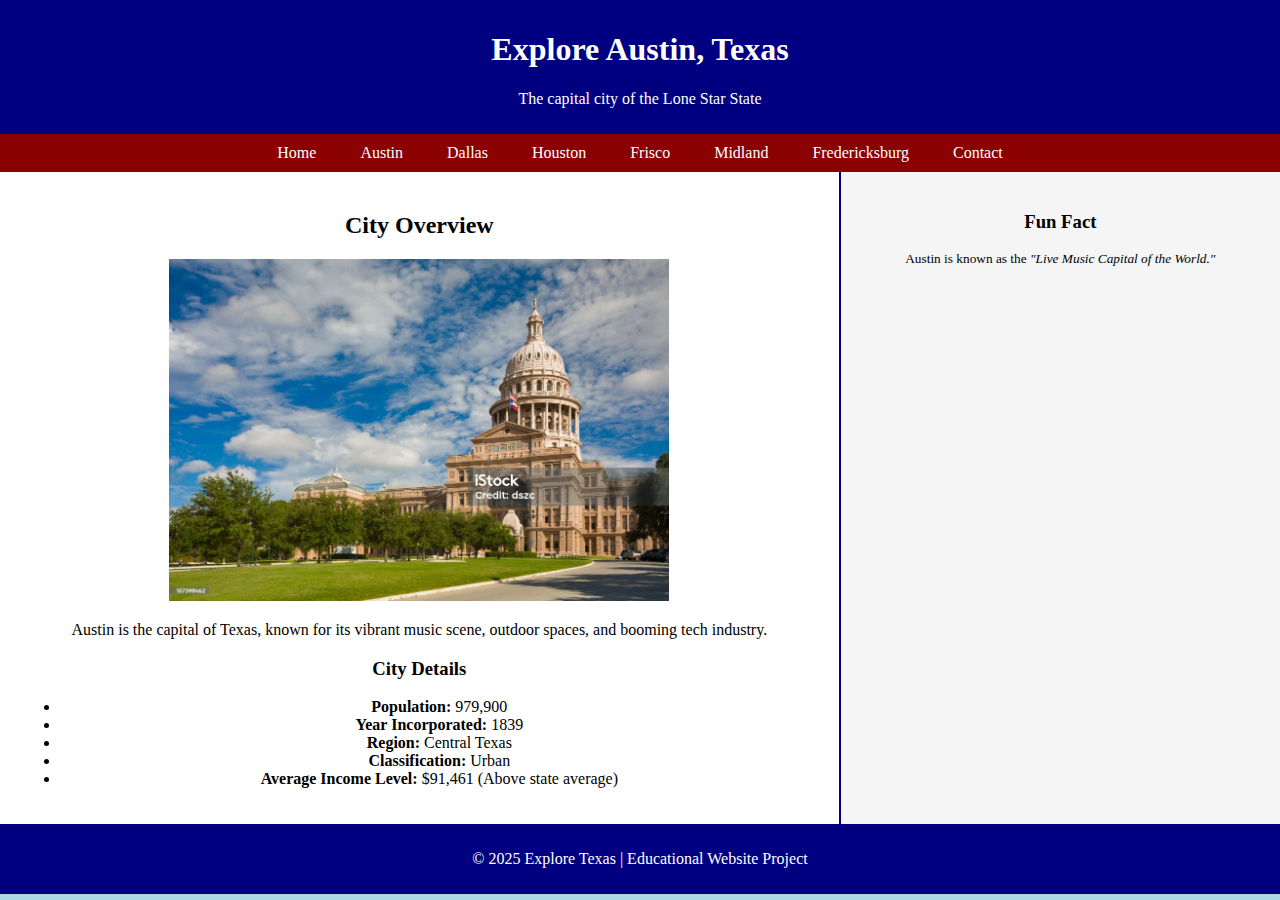
<file: austin.html>
<!DOCTYPE html>
<html lang="en">
<head>
  <meta charset="UTF-8" />
  <meta name="viewport" content="width=device-width, initial-scale=1.0" />
  <title>Austin - Capital of Texas</title>
  <link rel="stylesheet" href="styles.css" />
</head>
<body>

  <header>
    <h1 id="main-title">Explore Austin, Texas</h1>
    <p>The capital city of the Lone Star State</p>
  </header>

  <nav>
    <ul>
      <li><a href="index.html">Home</a></li>
      <li><a href="austin.html">Austin</a></li>
      <li><a href="dallas.html">Dallas</a></li>
      <li><a href="houston.html">Houston</a></li>
      <li><a href="frisco.html">Frisco</a></li>
      <li><a href="midland.html">Midland</a></li>
      <li><a href="fredericksburg.html">Fredericksburg</a></li>
      <li><a href="contact.html">Contact</a></li>
    </ul>
  </nav>

  <div class="main-content">
    <section>
      <h2>City Overview</h2>
      <img src="images/Austin.jpg" alt="Austin Capitol Building" width="500" />

      <p>Austin is the capital of Texas, known for its vibrant music scene, outdoor spaces, and booming tech industry.</p>

      <h3>City Details</h3>
      <ul>
        <li><strong>Population:</strong> 979,900</li>
        <li><strong>Year Incorporated:</strong> 1839</li>
        <li><strong>Region:</strong> Central Texas</li>
        <li><strong>Classification:</strong> Urban</li>
        <li><strong>Average Income Level:</strong> $91,461 (Above state average)</li>
      </ul>
    </section>

    <aside>
      <h3>Fun Fact</h3>
      <p class="asideparagraph">Austin is known as the <em>"Live Music Capital of the World."</em></p>
    </aside>
  </div>

  <footer>
    <p>&copy; 2025 Explore Texas | Educational Website Project</p>
  </footer>

</body>
</html>
</file>
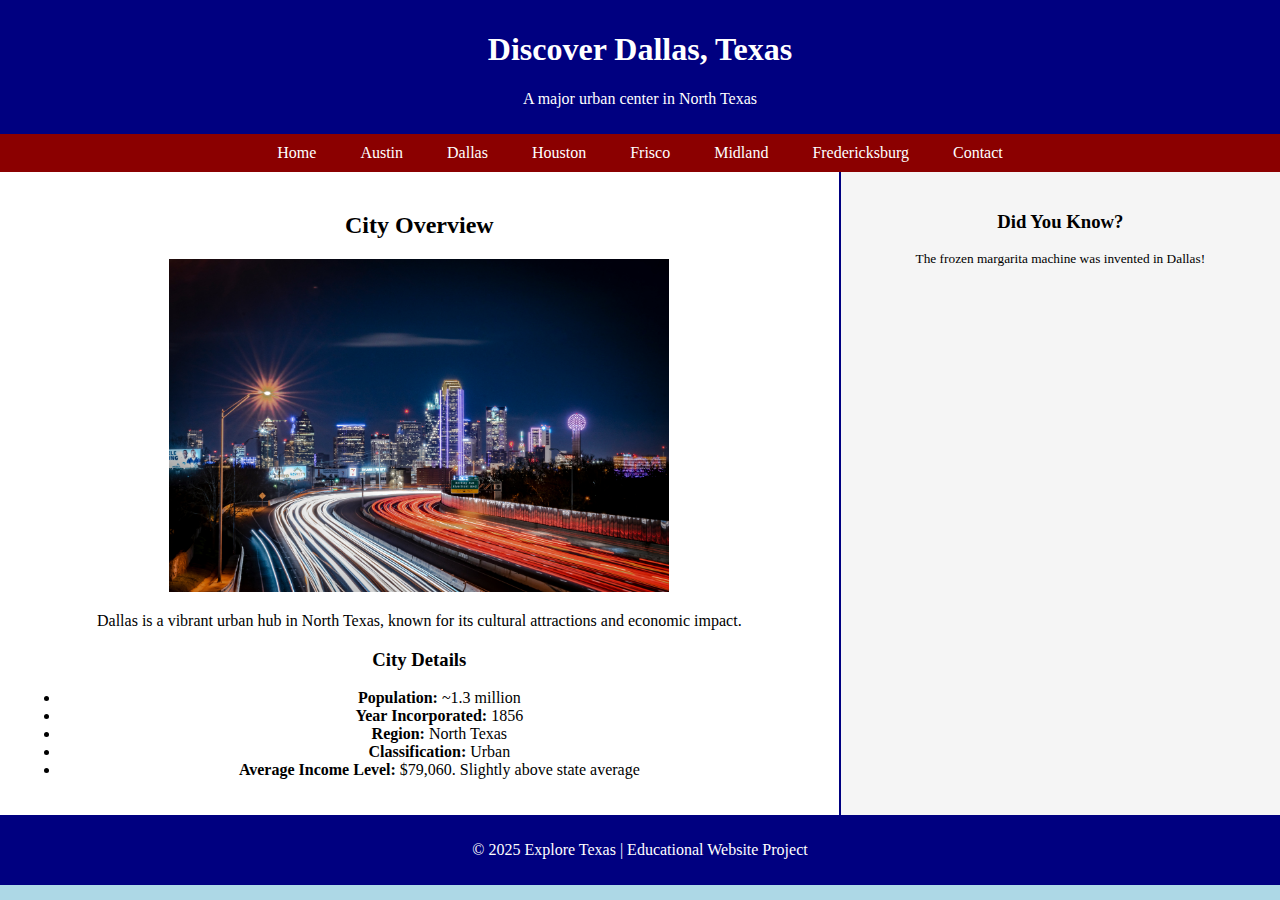
<file: dallas.html>
<!DOCTYPE html>
<html lang="en">
<head>
  <meta charset="UTF-8" />
  <meta name="viewport" content="width=device-width, initial-scale=1.0" />
  <title>Dallas - City in Texas</title>
  <link rel="stylesheet" href="styles.css" />
</head>
<body>

  <header>
    <h1 id="main-title">Discover Dallas, Texas</h1>
    <p>A major urban center in North Texas</p>
  </header>

  <nav>
    <ul>
      <li><a href="index.html">Home</a></li>
      <li><a href="austin.html">Austin</a></li>
      <li><a href="dallas.html">Dallas</a></li>
      <li><a href="houston.html">Houston</a></li>
      <li><a href="frisco.html">Frisco</a></li>
      <li><a href="midland.html">Midland</a></li>
      <li><a href="fredericksburg.html">Fredericksburg</a></li>
      <li><a href="contact.html">Contact</a></li>
    </ul>
  </nav>

  <div class="main-content">
    <section>
      <h2>City Overview</h2>
      <img src="images/Dallas.jpg" alt="Dallas city skyline" width="500" />

      <p>Dallas is a vibrant urban hub in North Texas, known for its cultural attractions and economic impact.</p>

      <h3>City Details</h3>
      <ul>
        <li><strong>Population:</strong> ~1.3 million</li>
        <li><strong>Year Incorporated:</strong> 1856</li>
        <li><strong>Region:</strong> North Texas</li>
        <li><strong>Classification:</strong> Urban</li>
        <li><strong>Average Income Level:</strong> $79,060. Slightly above state average</li>
      </ul>
    </section>

    <aside>
      <h3>Did You Know?</h3>
      <p class="asideparagraph">The frozen margarita machine was invented in Dallas!</p>
    </aside>
  </div>

  <footer>
    <p>&copy; 2025 Explore Texas | Educational Website Project</p>
  </footer>

</body>
</html>
</file>
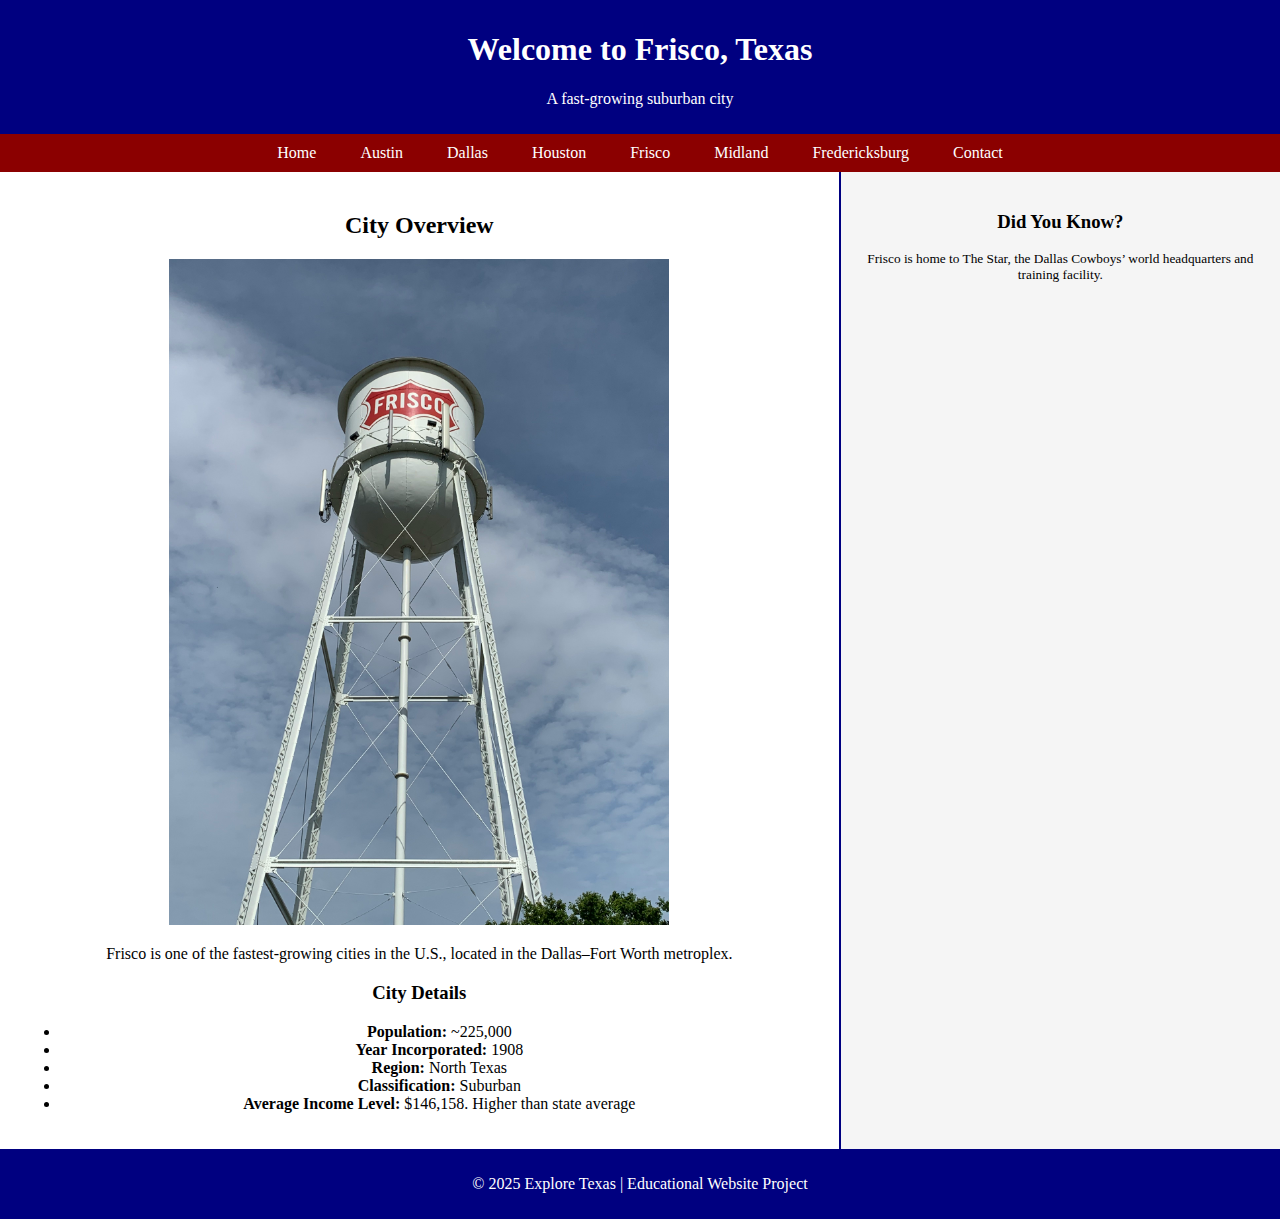
<file: frisco.html>
<!DOCTYPE html>
<html lang="en">
<head>
  <meta charset="UTF-8" />
  <meta name="viewport" content="width=device-width, initial-scale=1.0" />
  <title>Frisco - City in Texas</title>
  <link rel="stylesheet" href="styles.css" />
</head>
<body>

  <header>
    <h1 id="main-title">Welcome to Frisco, Texas</h1>
    <p>A fast-growing suburban city</p>
  </header>

  <nav>
    <ul>
      <li><a href="index.html">Home</a></li>
      <li><a href="austin.html">Austin</a></li>
      <li><a href="dallas.html">Dallas</a></li>
      <li><a href="houston.html">Houston</a></li>
      <li><a href="frisco.html">Frisco</a></li>
      <li><a href="midland.html">Midland</a></li>
      <li><a href="fredericksburg.html">Fredericksburg</a></li>
      <li><a href="contact.html">Contact</a></li>
    </ul>
  </nav>

  <div class="main-content">

    <section>
      <h2>City Overview</h2>
      <img src="images/Frisco.jpg" alt="Frisco water tower" width="500" />

      <p>Frisco is one of the fastest-growing cities in the U.S., located in the Dallas–Fort Worth metroplex.</p>

      <h3>City Details</h3>
      <ul>
        <li><strong>Population:</strong> ~225,000</li>
        <li><strong>Year Incorporated:</strong> 1908</li>
        <li><strong>Region:</strong> North Texas</li>
        <li><strong>Classification:</strong> Suburban</li>
        <li><strong>Average Income Level:</strong> $146,158. Higher than state average</li>
      </ul>
    </section>

    <aside>
      <h3>Did You Know?</h3>
      <p class="asideparagraph">Frisco is home to The Star, the Dallas Cowboys’ world headquarters and training facility.</p>
    </aside>

  </div>

  <footer>
    <p>&copy; 2025 Explore Texas | Educational Website Project</p>
  </footer>

</body>
</html>
</file>
<file: styles.css>
body {
    background-color: lightblue;
    font-family: Georgia, 'Times New Roman', Times, serif;
    margin: 0;
    padding: 0;
}

header {
    clear: both;
    background-color: navy;
    color: white;
    padding: 10px;
    text-align: center;
}

nav {
    background-color: darkred;
    color: white;
    padding: 10px 0;
}

nav ul {
    list-style: none;
    padding-left: 0;
    margin: 0;
    text-align: center;
}

nav ul li {
    display: inline-block;
    margin: 0 10px;
}

nav ul li a {
    text-decoration: none;
    color: white;
    padding: 5px 10px;
    transition: background-color 0.3s ease;
}

nav ul li a:hover {
    background-color: white;
    color: navy;
}

.main-content {
    display: flex;
    flex-wrap: wrap;
}

section {
    flex: 2;
    padding: 20px;
    box-sizing: border-box;
    text-align: center;
    min-height: 500px;
    background-color: white;
}

aside {
    flex: 1;
    padding: 20px;
    box-sizing: border-box;
    text-align: center;
    background-color: whitesmoke;
    min-height: 500px;
    border-left: 2px solid navy;
}

footer {
    clear: both;
    background-color: navy;
    color: white;
    padding: 10px;
    text-align: center;
}

footer nav ul {
    list-style: none;
    padding: 0;
    margin: 0;
}

footer nav ul li {
    display: inline-block;
    margin: 0 8px;
}

footer nav ul li a {
    text-decoration: none;
    color: white;
}

#table {
    position: relative;
    top: 20px;
    margin: 0 auto;
}

.asideparagraph {
    font-size: smaller;
}

.absolute-note {
    position: absolute;
    top: 10px;
    left: 10px;
    background-color: gold;
    padding: 5px;
    border: 2px solid black;
}

main {
    width: 90%;
    margin: 0 auto;
    text-align: center;
}

.floated {
  float: right;
  width: 300px;         
  margin-right: 20px;
  margin-bottom: 10px;
}
</file>
